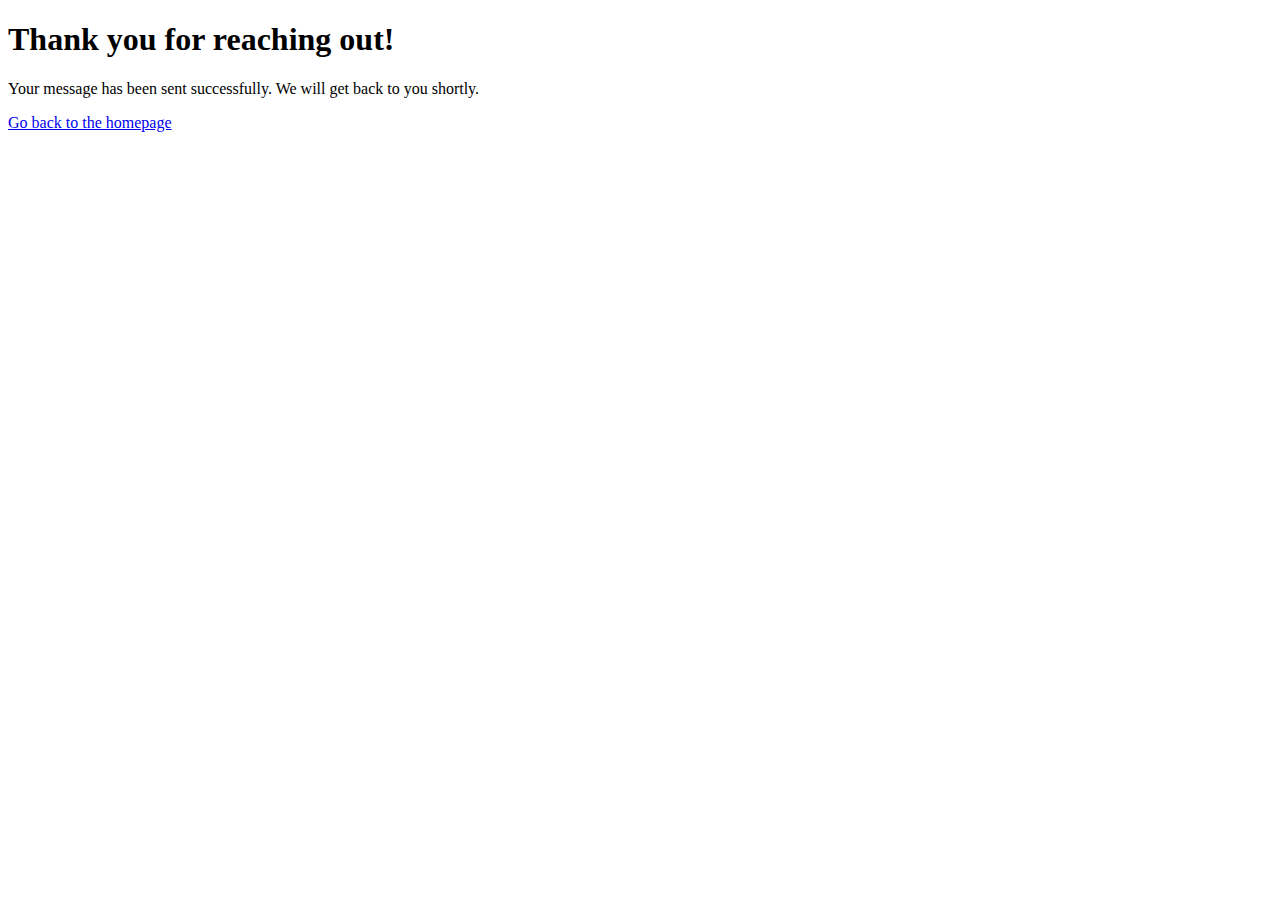
<file: templates/contact_thanks.html>
<!DOCTYPE html>
<html lang="en">
<head>
    <meta charset="UTF-8">
    <meta name="viewport" content="width=device-width, initial-scale=1.0">
    <title>Thank You</title>
</head>
<body>
    <h1>Thank you for reaching out!</h1>
    <p>Your message has been sent successfully. We will get back to you shortly.</p>
    <a href="{{ url_for('home') }}">Go back to the homepage</a>
</body>
</html>
</file>
